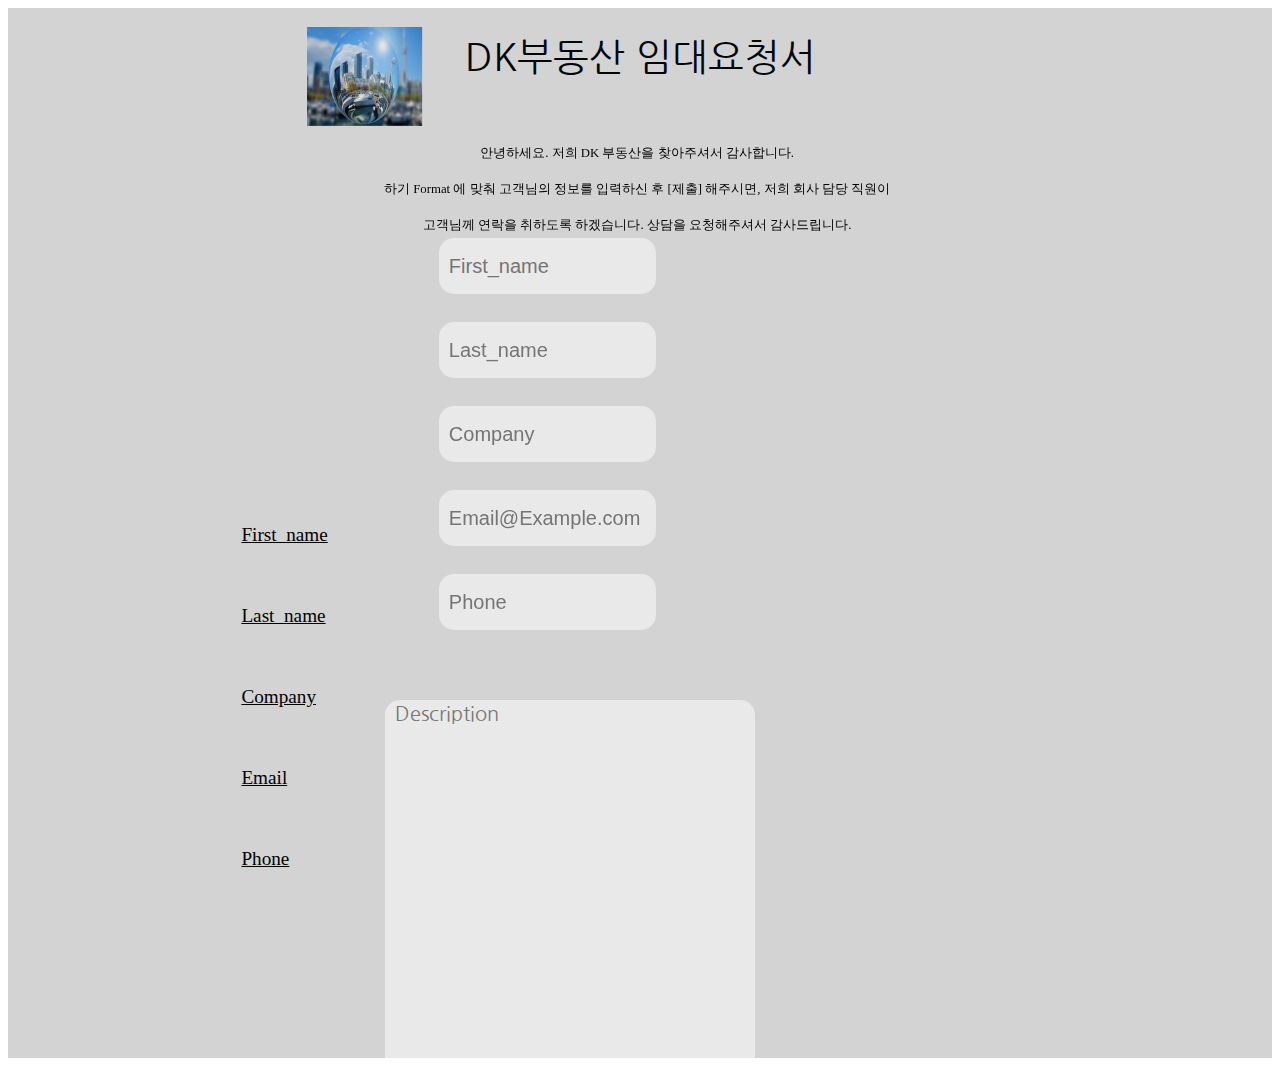
<file: index.html>
<!DOCTYPE html>
<html lang="en">
<head>
    <meta charset="UTF-8">
    <meta name="viewport" content="width=device-width, initial-scale=1.0">
    <meta http-equiv="Content-type" content="text/html; charset=UTF-8">
    <title>임대상담요청</title>
    <style type="text/css">
        @import url("index.css");
    </style>
    <link rel="stylesheet" href="index.css">
</head>
<body>
    <div id="stripes">
        <form  action="https://webto.salesforce.com/servlet/servlet.WebToLead?encoding=UTF-8" method="POST">
            <div id="title">
                <h id="title">DK부동산</h>
                <h id="title">임대요청서</h>
            </div>
            <input type=hidden name="oid" value="00D5j00000BdfE2">
            <input type=hidden name="retURL" value="http://google.com">
            <main>
                <img src="./부동산이미지.PNG" alt="메일" id="img">
                <table id="right">
                    <tr>
                        <label id="intro">안녕하세요. 저희 DK 부동산을 찾아주셔서 감사합니다.<br> 
                            하기 Format 에 맞춰 고객님의 정보를 입력하신 후 [제출] 해주시면,
                            저희 회사 담당 직원이<br> 고객님께 연락을 취하도록 하겠습니다. 
                            상담을 요청해주셔서 감사드립니다.
                        </label><br>
                        <td>
                            <label id="text">First_name </label><br><br>
                            <label id="text">Last_name </label><br><br>
                            <label id="text">Company </label><br><br>
                            <label id="text">Email </label><br><br>
                            <label id="text">Phone </label><br><br>
                        </td>
                        <td>
                            <input placeholder="First_name"id="input" maxlength="40" name="first_name" type="text" ></input><br><br>
                            <input placeholder="Last_name" id="input" maxlength="80" name="last_name" type="text"></input><br><br>
                            <input placeholder="Company" id="input" maxlength="40" name="company" type="text" ></input><br><br>
                            <input placeholder="Email@Example.com" id="input" maxlength="80" name="email" type="text"  required="required"></input><br><br>
                            <input placeholder="Phone" id="input" maxlength="11" name="phone" type="text" required="required"></input><br><br>
                            <button type="submit" id="w-btn">제출</button><br><br>
                            <textarea placeholder="Description" id="inputdescription"  name="description"></textarea><br><br>
                        </td>
                    </tr>
                </table>
            </main>  
        </form>
    </div>
</body>
</html>
</file>
<file: index.css>
@import url(./index.css);
@import url("https://fonts.googleapis.com/css2?family=Nanum+Gothic:wght@700&display=swap");
@import url("https://fonts.googleapis.com/css?family=Poppins:200,300,400,500,600,700,800,900&display=swap");

#title {
  font-family: "Nanum Gothic", sans-serif;
  font-size: 3vw;
  top: -37%;
  text-align: center;
  position: relative;
  color: rgb(1, 6, 11);
  margin-top: 2%;
}

#input {
  width: 16vw;
  height: 6vh;
  font-size: 20px;
  border-radius: 15px;
  padding-left: 1%;
  background-color: rgb(233, 233, 233);
  position: relative;
  left: 14vw;
  top: 15vh;
  border: 0;
  z-index: 2;
  margin-bottom: 10px;
}

#text {
  position: relative;
  font-size: 1.5vw;
  left: 18vw;
  top: 14vh;
  z-index: 2;
  line-height: 7vh;
  text-decoration: underline;
}

#inputdescription {
  width: 28vw;
  height: 46vh;
  font-size: 20px;
  border: 0;
  border-radius: 15px;
  outline: none;
  padding-left: 1%;
  background-color: rgb(233, 233, 233);
  display: inline-block;
  margin: 1%;
  position: relative;
  top: 10.5vh;
  left: 9vw;
  font-family: "Nanum Gothic", sans-serif;
  z-index: 2;
}

#w-btn {
  background-color: #6aafe6;
  color: #d4dfe6;
  color: white;
  width: 9vw;
  height: 6vh;
  left: 0vw;
  top: 71vh;
  position: relative;
  border: 0;
  font-family: "Nanum Gothic", sans-serif;
  z-index: 2;
  box-shadow: 0 15px 35px rgba(0, 0, 0, 0.2);
  text-decoration: none;
  display: inline-block;
  padding: 15px 30px;
  border-radius: 15px;
}

#right {
  width: 100%;
  height: 600px;
  float: right;
  box-sizing: border-box;
}

#stripes {
  width: 100%;
  height: 100%;
  overflow: hidden;
  transform-origin: 0;
  background: rgb(211, 211, 211);
}

#img {
  width: 9vw;
  height: 11vh;
  position: fixed;
  top: 3%;
  left: 24%;
  z-index: 0;
}

#intro {
  margin: 0 auto;
  position: absolute;
  font-size: 1vw;
  left: 30vw;
  top: 15vh;
  z-index: 2;
  line-height: 4vh;
  padding: 0;
  text-align: center;
}
</file>
